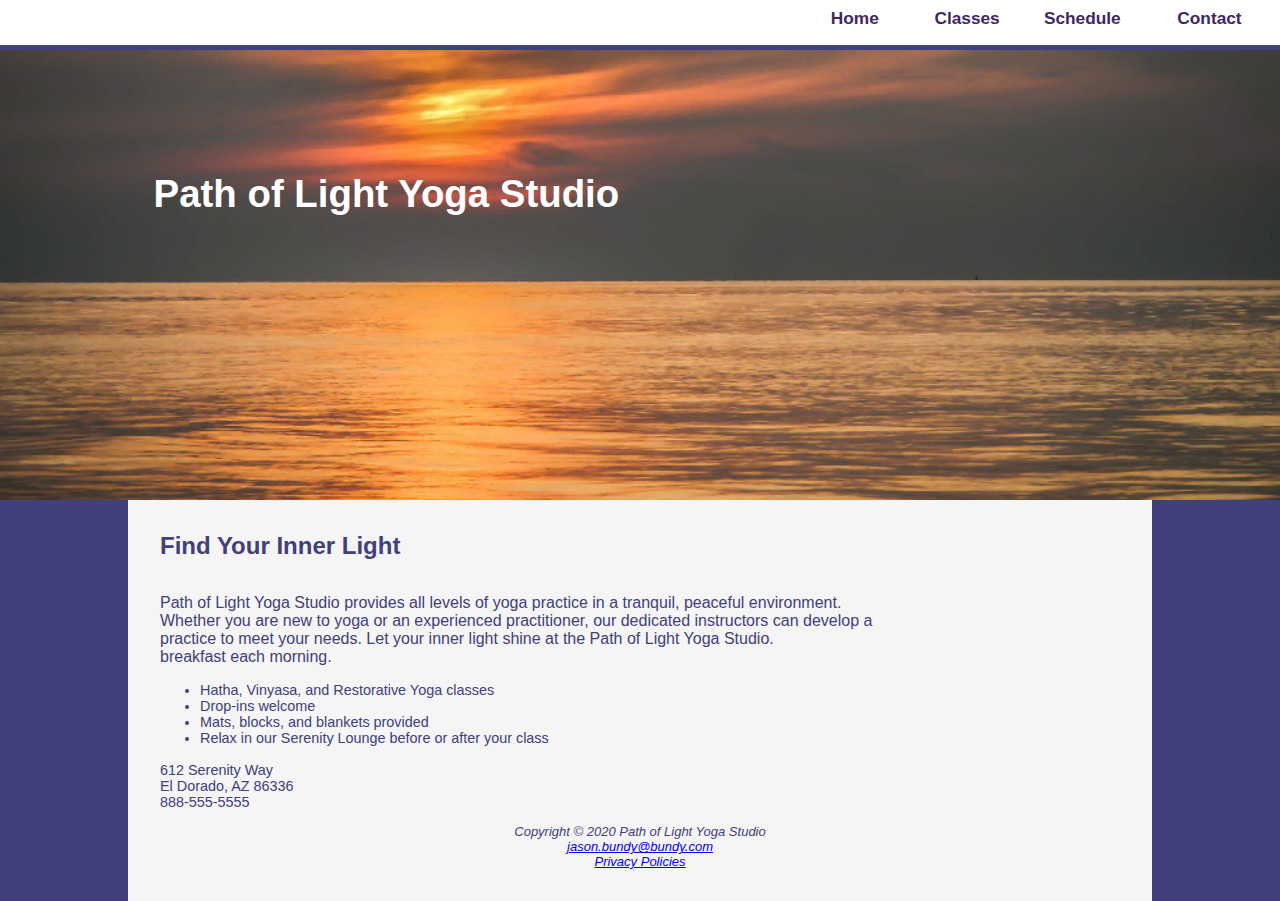
<file: index.html>
<!DOCTYPE html>
<html lang="en" xmlns="http://www.w3.org/1999/html">

<head>
  <meta name="description" content="Please come see us for all you medatative and yoga based needs. In a comforting and welcoming environment We teach Hatha, Vinyasa, and Restorative yoga">
  <meta charset="UTF-8">
  <meta name="viewport" content="width=device-width, initial-scale=1.0">
  <link rel="stylesheet" href=CSS/yoga.css>
  <title>Path of Light Yoga Studio</title>
</head>

<header class="home">
  <h1><a href="index.html">Path of Light Yoga Studio</a></h1>
</header>

<body>

<nav>
  <ul>
    <li><a href="index.html">Home</a></li>
    <li><a href="classes.html">Classes</a></li>
    <li><a href="schedule.html">Schedule</a></li>
    <li><a href="contact.html">Contact</a></li>
  </ul>
</nav>

<div id="wrapper">

  <main>

  <h2>Find Your Inner Light</h2>

  <br>

  <p>
    Path of Light Yoga Studio provides all levels of yoga practice in a tranquil, peaceful environment.<br>
    Whether you are new to yoga or an experienced practitioner, our dedicated instructors can develop a<br>
    practice to meet your needs. Let your inner light shine at the Path of Light Yoga Studio.<br>
    breakfast each morning.
  </p>

  <ul>
    <li>Hatha, Vinyasa, and Restorative Yoga classes</li>
    <li>Drop-ins welcome</li>
    <li>Mats, blocks, and blankets provided</li>
    <li>Relax in our Serenity Lounge before or after your class</li>
  </ul>
  <div id="contact">
    <p>
      612 Serenity Way<br>
      El Dorado, AZ 86336<br>
      888-555-5555<br>
    </p>
  </div>

</main>
  <footer>
    Copyright &copy; 2020 Path of Light Yoga Studio<br>
    <a href="mailto:jason.bundy@bundy.com">jason.bundy@bundy.com</a><br>
    <a href="privacy.html">Privacy Policies</a>
  </footer>
</div>

</body>
</html>
</file>
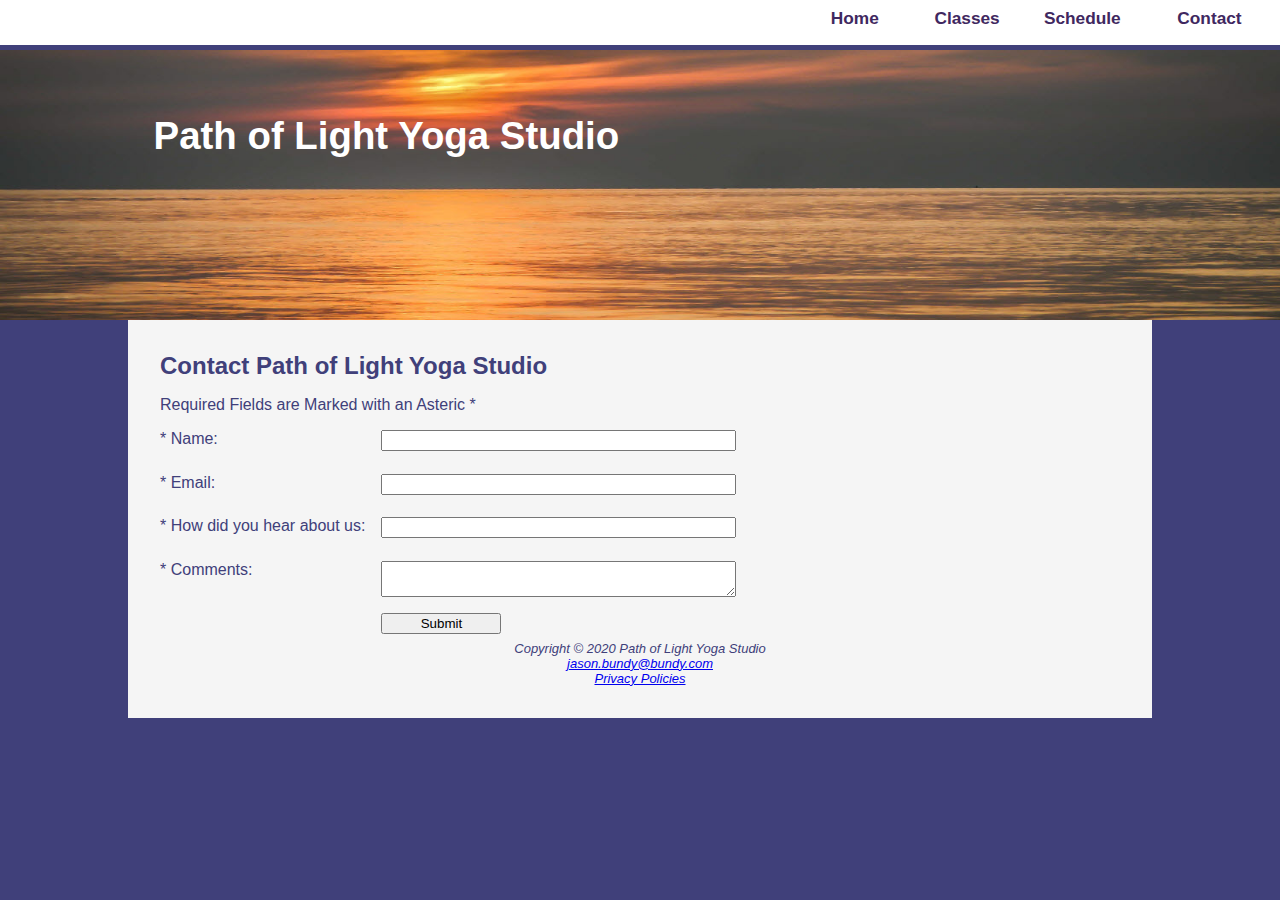
<file: contact.html>
<!DOCTYPE html>
<html lang="en" xmlns="http://www.w3.org/1999/html">

<head>
    <meta name="description" content="Please come see us for all you medatative and yoga based needs. In a comforting and welcoming environment We teach Hatha, Vinyasa, and Restorative yoga">
    <meta charset="UTF-8">
    <meta name="viewport" content="width=device-width, initial-scale=1.0">
    <link rel="stylesheet" href=CSS/yoga.css>
    <title>Path of Light Yoga Studio - Contact</title>
</head>

<header class="content">
    <h1><a href="index.html">Path of Light Yoga Studio</a></h1>
</header>

<body>

<nav>
    <ul>
        <li><a href="index.html">Home</a></li>
        <li><a href="classes.html">Classes</a></li>
        <li><a href="schedule.html">Schedule</a></li>
        <li><a href="contact.html">Contact</a></li>
    </ul>
</nav>

<div id="wrapper">

    <main>

        <h2>Contact Path of Light Yoga Studio</h2>

        <p>Required Fields are Marked with an Asteric *</p>

        <form method="post" action="https://webdevbasics.net/scripts/yoga.php">

            <label for="myName">* Name:</label>
            <input type="text" id="myName" name="myName" required>

            <label for="myEmail">* Email:</label>
            <input type="email" id="myEmail" name="myEmail" required>

            <label for="myMethod">* How did you hear about us:</label>
            <input list="myMethods" name="myMethod" id="myMethod">
            <datalist id="myMethods">
                <option>Google</option>
                <option>Bing</option>
                <option>Facebook</option>
                <option>Friend</option>
                <option>Radio Ad</option>
            </datalist>

            <label for="MyComments">* Comments:</label>
            <textarea name="MyComments" id="MyComments" rows="2" cols="20" required></textarea>

            <input type="submit" value="Submit">

        </form>

    </main>


    <footer>
        Copyright &copy; 2020 Path of Light Yoga Studio<br>
        <a href="mailto:jason.bundy@bundy.com">jason.bundy@bundy.com</a><br>
        <a href="privacy.html">Privacy Policies</a>
    </footer>

</div>

</body>

</html>
</file>
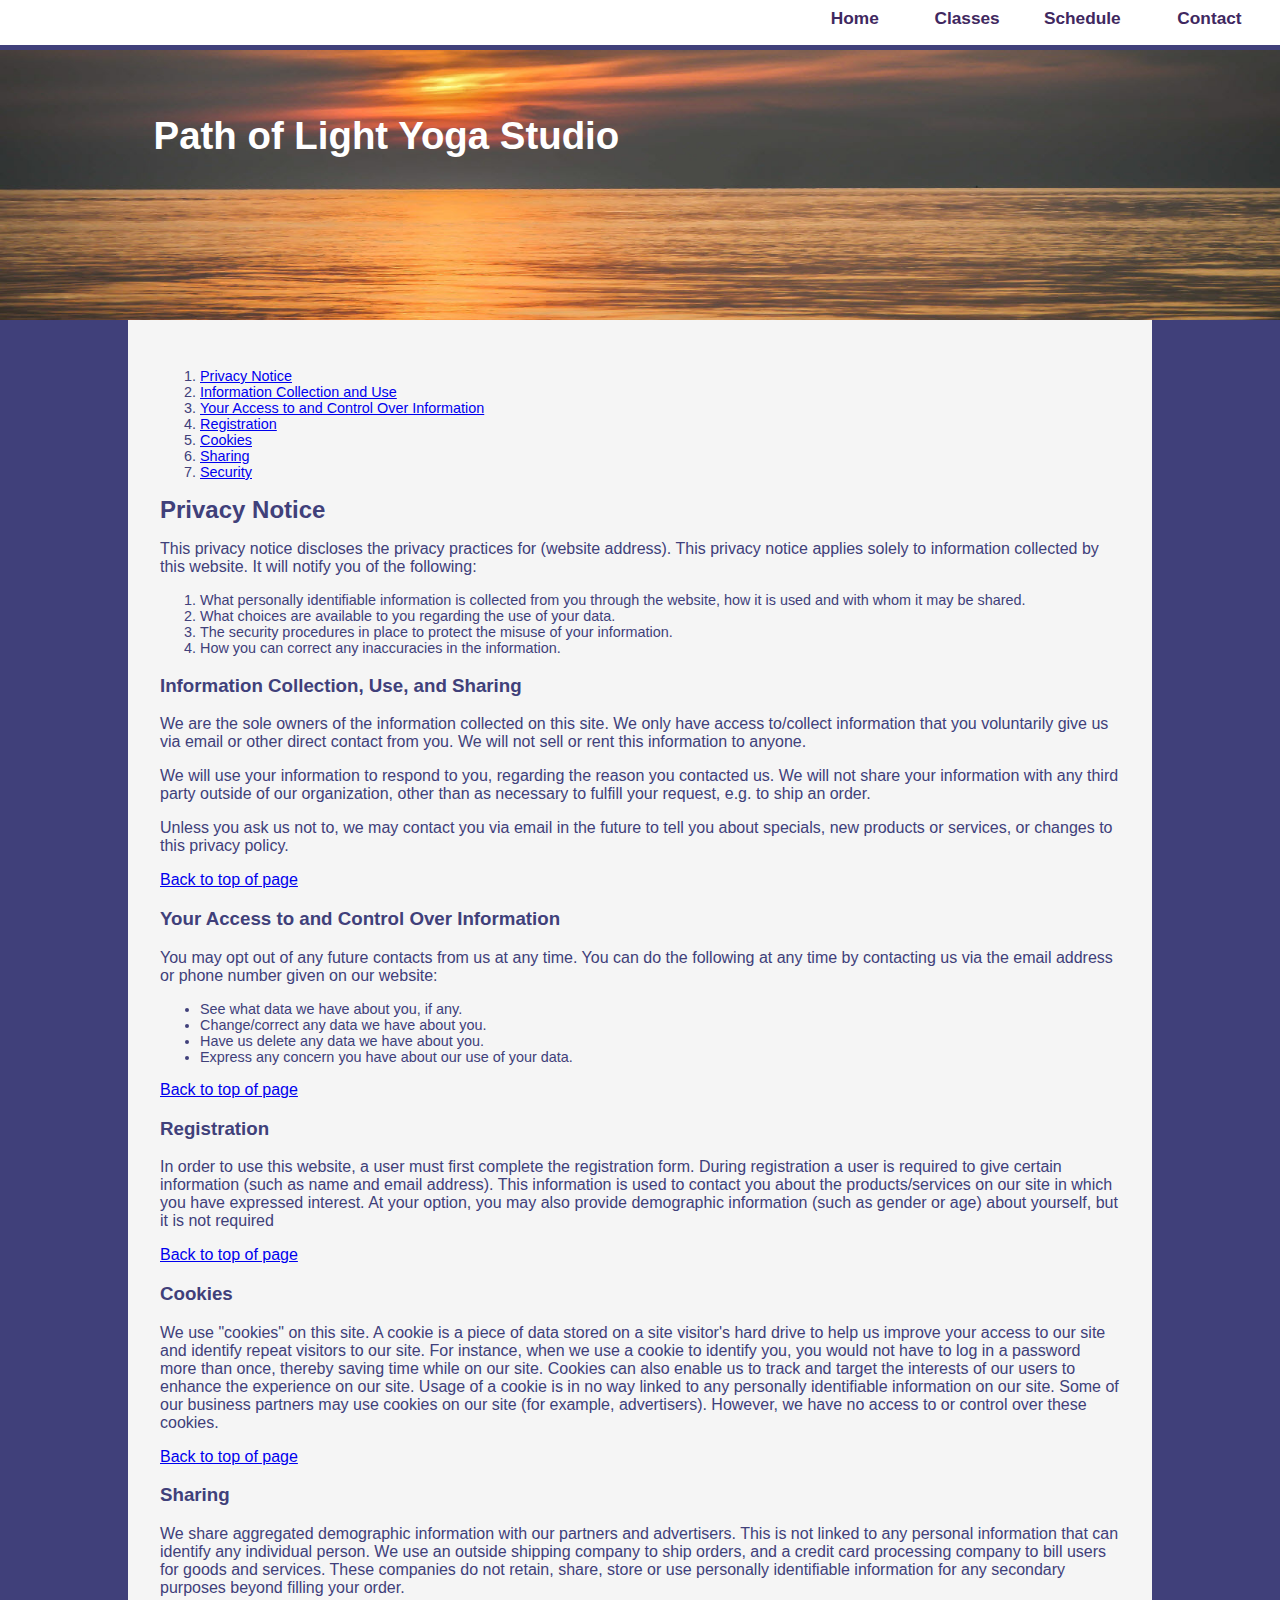
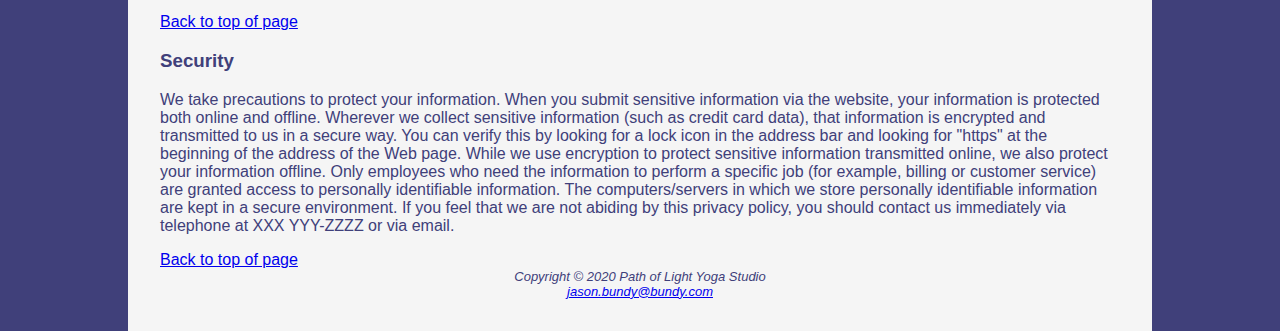
<file: privacy.html>
<!DOCTYPE html>
<html lang="en"xmlns="http://www.w3.org/1999/html">

<head>
    <meta name="description" content="Please come see us for all you medatative and yoga based needs. In a comforting and welcoming environment We teach Hatha, Vinyasa, and Restorative yoga">
    <meta charset="UTF-8">
    <meta name="viewport" content="width=device-width, initial-scale=1.0">
    <link rel="stylesheet" href=CSS/yoga.css>
    <title>Path of Light Yoga Studio - Pricacy</title>
</head>

<header class="content">
    <h1><a href="index.html">Path of Light Yoga Studio</a></h1>
</header>

<body>
        <div id="wrapper">

            <nav>
                <ul>
                    <li><a href="index.html">Home</a></li>
                    <li><a href="classes.html">Classes</a></li>
                    <li><a href="schedule.html">Schedule</a></li>
                    <li><a href="contact.html">Contact</a></li>
                </ul>
            </nav>

           <main>
                <ol id="top">
                    <li><a href="#notice">Privacy Notice</a> </li>
                    <li><a href="#collection">Information Collection and Use</a></li>
                    <li><a href="#control">Your Access to and Control Over Information</a></li>
                    <li><a href="#registration">Registration</a></li>
                    <li><a href="#cookies">Cookies</a></li>
                    <li><a href="#sharing">Sharing</a></li>
                    <li><a href="#security">Security</a></li>
                </ol>

                <h2 id="notice">Privacy Notice</h2>

                <p>This privacy notice discloses the privacy practices for (website address).
                    This privacy notice applies solely to information collected by this website.
                    It will notify you of the following:</p>
                <ol>
                    <li>What personally identifiable information is collected from you through the website, how it is used and with whom it may be shared.</li>
                    <li>What choices are available to you regarding the use of your data.</li>
                    <li>The security procedures in place to protect the misuse of your information.</li>
                    <li>How you can correct any inaccuracies in the information.</li>
                </ol>

                <h3 id="collection">Information Collection, Use, and Sharing</h3>

                <p>
                We are the sole owners of the information collected on this site. We only have access to/collect information that you voluntarily give us via email or other direct contact from you. We will not sell or rent this information to anyone.
                </p>
                <p>
                We will use your information to respond to you, regarding the reason you contacted us. We will not share your information with any third party outside of our organization, other than as necessary to fulfill your request, e.g. to ship an order.
                </p>
                <p>
                Unless you ask us not to, we may contact you via email in the future to tell you about specials, new products or services, or changes to this privacy policy.
                </p>
                <a href="#top">Back to top of page</a>

                <h3 id="control">Your Access to and Control Over Information</h3>
                <p>
                You may opt out of any future contacts from us at any time. You can do the following at any time by contacting us via the email address or phone number given on our website:
                </p>
                <ul>
                    <li>See what data we have about you, if any.</li>
                    <li>Change/correct any data we have about you.</li>
                    <li>Have us delete any data we have about you.</li>
                    <li>Express any concern you have about our use of your data.</li>
                </ul>
                <a href="#top">Back to top of page</a>

                <h3 id="registration">Registration</h3>
                <p>
                In order to use this website, a user must first complete the registration form. During registration a user is required to give certain information (such as name and email address). This information is used to contact you about the products/services on our site in which you have expressed interest. At your option, you may also provide demographic information (such as gender or age) about yourself, but it is not required
                </p>
                <a href="#top">Back to top of page</a>

                <h3 id="cookies">Cookies</h3>
                <p>
                We use "cookies" on this site. A cookie is a piece of data stored on a site visitor's hard drive to help us improve your access to our site and identify repeat visitors to our site. For instance, when we use a cookie to identify you, you would not have to log in a password more than once, thereby saving time while on our site. Cookies can also enable us to track and target the interests of our users to enhance the experience on our site. Usage of a cookie is in no way linked to any personally identifiable information on our site.

                Some of our business partners may use cookies on our site (for example, advertisers). However, we have no access to or control over these cookies.
                </p>
                <a href="#top">Back to top of page</a>

                <h3 id="sharing">Sharing</h3>
                <p>
                We share aggregated demographic information with our partners and advertisers. This is not linked to any personal information that can identify any individual person.

                We use an outside shipping company to ship orders, and a credit card processing company to bill users for goods and services. These companies do not retain, share, store or use personally identifiable information for any secondary purposes beyond filling your order.
                </p>
                <a href="#top">Back to top of page</a>

                <h3 id="security">Security</h3>

                <p>
                We take precautions to protect your information. When you submit sensitive information via the website, your information is protected both online and offline.

                Wherever we collect sensitive information (such as credit card data), that information is encrypted and transmitted to us in a secure way. You can verify this by looking for a lock icon in the address bar and looking for "https" at the beginning of the address of the Web page.

                While we use encryption to protect sensitive information transmitted online, we also protect your information offline. Only employees who need the information to perform a specific job (for example, billing or customer service) are granted access to personally identifiable information. The computers/servers in which we store personally identifiable information are kept in a secure environment.

                If you feel that we are not abiding by this privacy policy, you should contact us immediately via telephone at XXX YYY-ZZZZ or via email.
                </p>
                <a href="#top">Back to top of page</a>
            </main>

            <footer>
                Copyright &copy; 2020 Path of Light Yoga Studio<br>
                <a href="mailto:jason.bundy@bundy.com">jason.bundy@bundy.com</a>
            </footer>

        </div>
    </body>
</html>
</file>
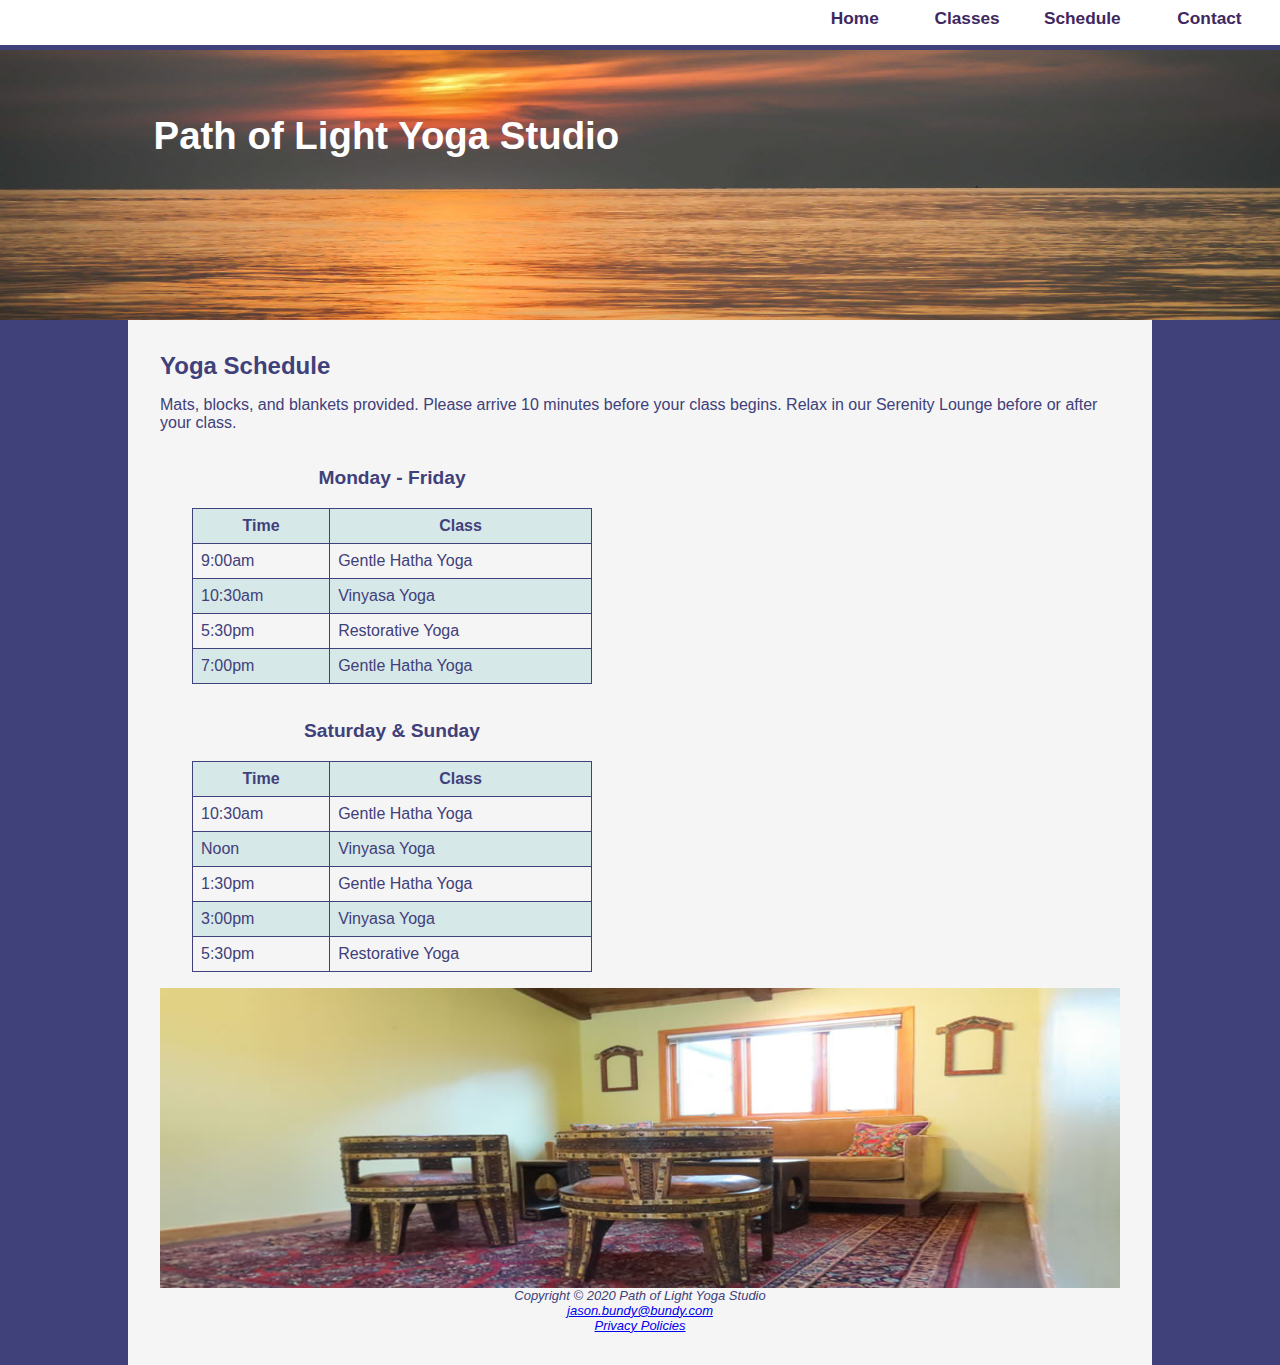
<file: schedule.html>
<!DOCTYPE html>
<html lang="en" xmlns="http://www.w3.org/1999/html">

<head>
  <meta name="description" content="Please come see us for all you medatative and yoga based needs. In a comforting and welcoming environment We teach Hatha, Vinyasa, and Restorative yoga">
  <meta charset="UTF-8">
  <meta name="viewport" content="width=device-width, initial-scale=1.0">
  <link rel="stylesheet" href=CSS/yoga.css>
  <title>Path of Light Yoga Studio - Schedule</title>
</head>

<header class="content">
  <h1><a href="index.html">Path of Light Yoga Studio</a></h1>
</header>

<body>

<nav>
  <ul>
  <li><a href="index.html">Home</a></li>
  <li><a href="classes.html">Classes</a></li>
  <li><a href="schedule.html">Schedule</a></li>
  <li><a href="contact.html">Contact</a></li>
  </ul>
</nav>

<div id="wrapper">

<main>

  <h2>Yoga Schedule</h2>
  <P>
    Mats, blocks, and blankets provided. Please arrive 10 minutes before your class begins. Relax in our Serenity Lounge before or after your class.
  </P>

<div id="flow">
<section>

  <table>

    <caption>Monday - Friday</caption>

    <tr>
      <th>Time</th>
      <th>Class</th>
    </tr>

    <tr>
      <td>9:00am</td>
      <td>Gentle Hatha Yoga</td>
    </tr>

    <tr>
      <td>10:30am</td>
      <td>Vinyasa Yoga</td>
    </tr>

    <tr>
      <td>5:30pm</td>
      <td>Restorative Yoga</td>
    </tr>

    <tr>
      <td>7:00pm</td>
      <td>Gentle Hatha Yoga</td>
    </tr>

  </table>

</section>

<section>

  <table>

    <caption>Saturday & Sunday</caption>

    <tr>
      <th>Time</th>
      <th>Class</th>
    </tr>

    <tr>
      <td>10:30am</td>
      <td>Gentle Hatha Yoga</td>
    </tr>

    <tr>
      <td>Noon</td>
      <td>Vinyasa Yoga</td>
    </tr>

    <tr>
      <td>1:30pm</td>
      <td>Gentle Hatha Yoga</td>
    </tr>

    <tr>
      <td>3:00pm</td>
      <td>Vinyasa Yoga</td>
    </tr>

    <tr>
      <td>5:30pm</td>
      <td>Restorative Yoga</td>
    </tr>

  </table>

</section>

</div>

  <div id="loungehero">

  </div>

</main>

  <footer>
    Copyright &copy; 2020 Path of Light Yoga Studio<br>
    <a href="mailto:jason.bundy@bundy.com">jason.bundy@bundy.com</a><br>
    <a href="privacy.html">Privacy Policies</a>
  </footer>

</div>

</body>

</html>
</file>
